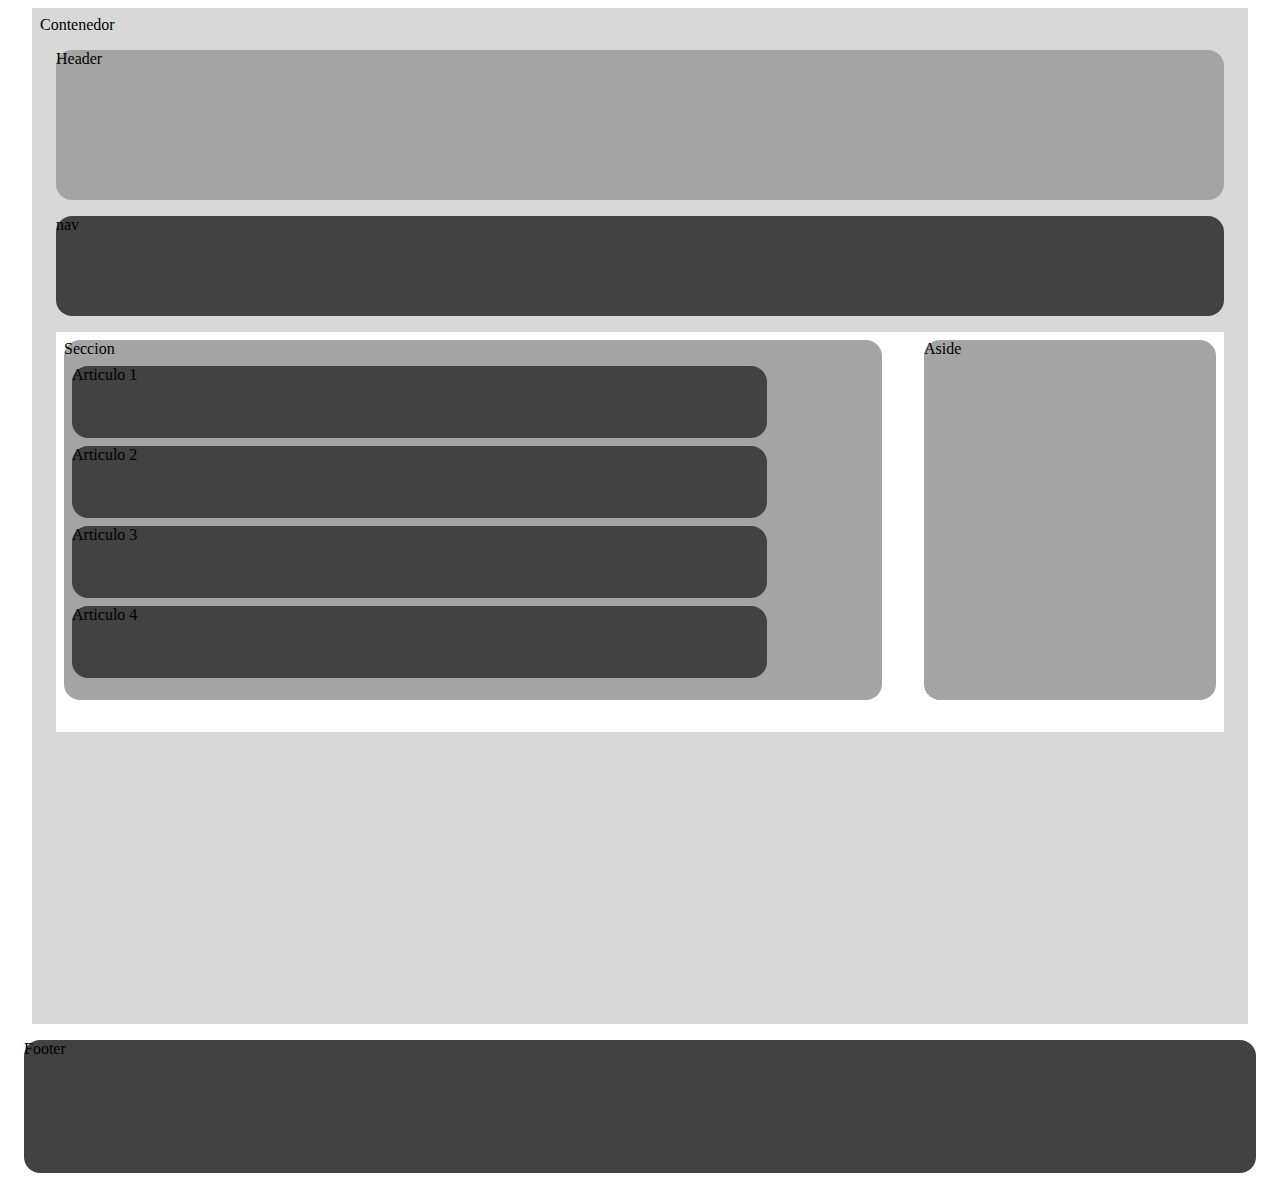
<file: index.html>
<html>
<head>
    <title>Maquetacion</title>
    <meta charset="utf-8">
    <link rel="stylesheet" type="text/css" href="maquetacion2.css">
</head>
<body>
    <div id="contenedor">Contenedor
        <div id="header">Header</div>
        <div id="nav">nav</div>
        <div id="contenido">
            <div id="section">Seccion
                <article class="articulo">Articulo 1</article>
                <article class="articulo">Articulo 2</article>
                <article class="articulo">Articulo 3</article>
                <article class="articulo">Articulo 4</article>
            </div>
        <div id="aside">Aside</div>
        </div>
    </div>
    <div id="footer">Footer</div>
</body>
</html>
</file>
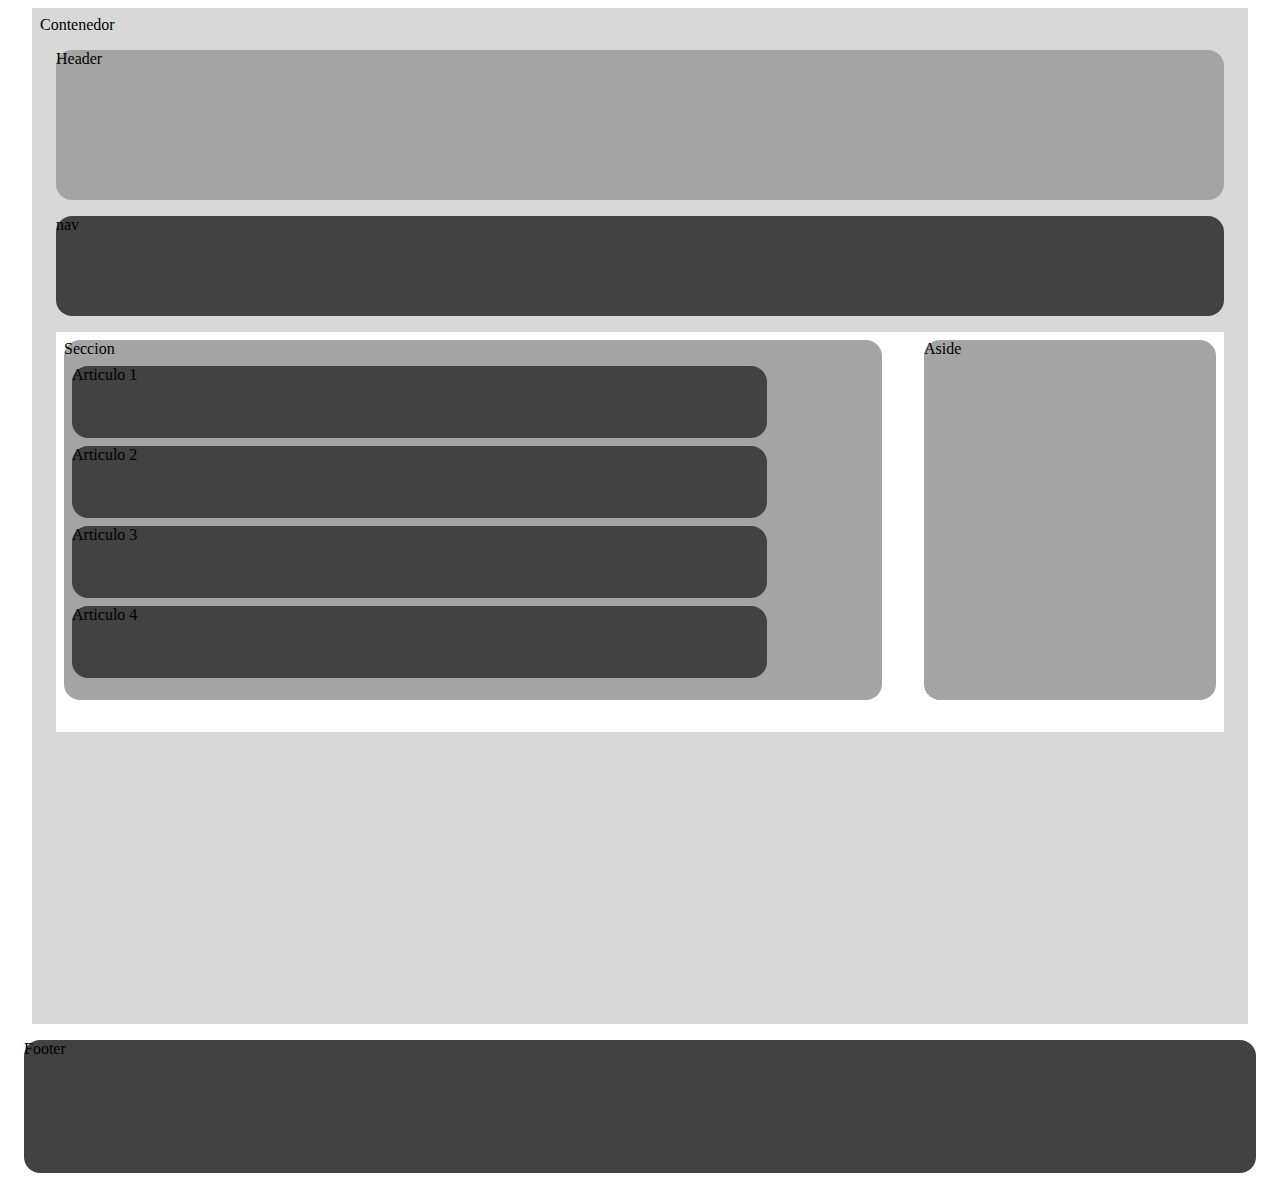
<file: Maquetacion.html>
<html>
<head>
    <title>Maquetacion</title>
    <meta charset="utf-8">
    <link rel="stylesheet" type="text/css" href="maquetacion2.css">
</head>
<body>
    <div id="contenedor">Contenedor
        <div id="header">Header</div>
        <div id="nav">nav</div>
        <div id="contenido">
            <div id="section">Seccion
                <article class="articulo">Articulo 1</article>
                <article class="articulo">Articulo 2</article>
                <article class="articulo">Articulo 3</article>
                <article class="articulo">Articulo 4</article>
            </div>
        <div id="aside">Aside</div>
        </div>
    </div>
    <div id="footer">Footer</div>
</body>
</html>
</file>
<file: maquetacion2.css>
#contenido{
    height: 40%;
    background: #ffffff;
    margin: 1em;
}
#footer{
    height: 15%;
    background: #424242;
    border-radius: 1em;
    margin: 1em;
}
#section{
    height: 90%;
    width: 70%;
    background: #A4A4A4;
    border-radius: 1em;
    float: left;
    margin: 0.5em;
}
#aside{
    height: 90%;
    width: 25%;
    background: #A4A4A4;
    border-radius: 1em;
    float: right;
    margin: 0.5em;
}
.articulo{
    width: 85%;
    height: 20%;
    background: #424242;
    margin: 0.5em;
    border-radius: 1em;
}
#contenedor{
    width: 1200px;
    height: 1000px;
    background: #D8D8D8;
    margin: 0.5em auto;
    padding: 0.5em;
}
#header{
    height: 15%;
    background: #A4A4A4;
    border-radius: 1em;
    margin: 1em;
}
#nav{
    height: 10%;
    background: #424242;
    border-radius: 1em;
    margin: 1em;
}
</file>
